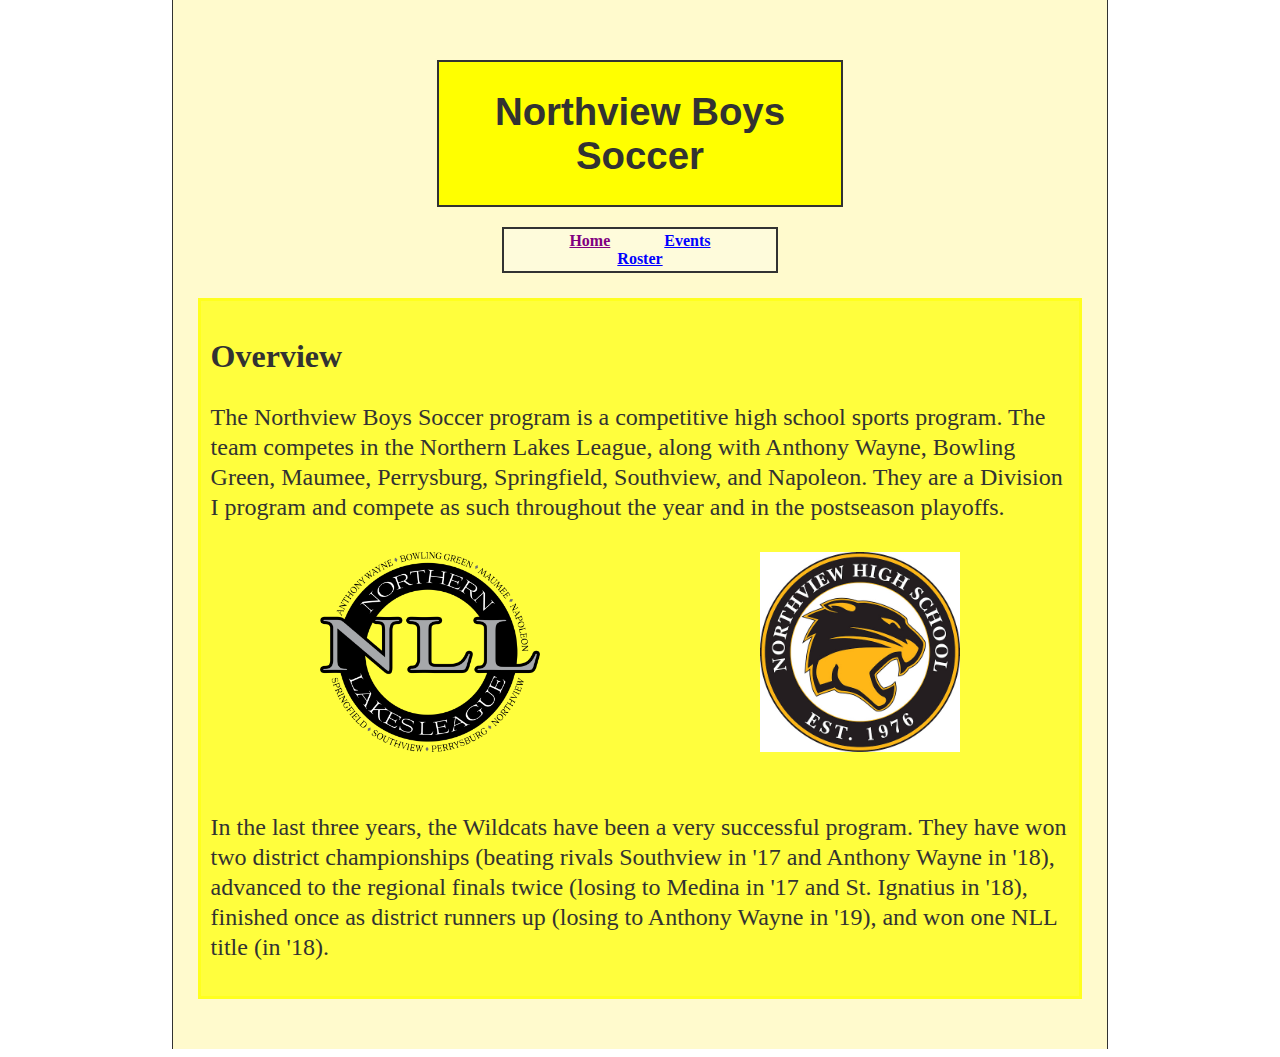
<file: index.html>
<!DOCTYPE html>
<html>
    <head>
        <meta name="viewport" content="width=device-width, initial-scale=1.0">
        <title>Community Website Service Project</title>
        <link rel="stylesheet" href="styleindex.css">
        <link rel="stylesheet" href="stylegeneral.css">
    </head>
    <body>
        <div>
            <header>
                <h1>Northview Boys Soccer</h1>
            </header>
            <nav>
                <a id="index" href="index.html">Home</a>
                <a id="events" href="events.html">Events</a>
                <a id="roster" href="roster.html">Roster</a>
            </nav>
            <main>
                <article>
                    <h2>Overview</h2>
                    <p>The Northview Boys Soccer program is a competitive high school sports program. The team competes 
                        in the Northern Lakes League, along with Anthony Wayne, Bowling Green, Maumee, Perrysburg,
                        Springfield, Southview, and Napoleon. They are a Division I program and compete as such
                        throughout the year and in the postseason playoffs.
                        <br />
                        <br />
                        <img src="NLL Logo.png" class="pics" height= 200 /> 
                        <br />
                        <img src= "NV Logo.jpg" class="pics" height= 200 />
                        <br />
                        <br />
                        In the last three years, the Wildcats have been a very successful program. They have won 
                        two district championships (beating rivals Southview in '17 and Anthony Wayne in '18), 
                        advanced to the regional finals twice (losing to Medina in '17 and St. Ignatius in '18), 
                        finished once as district runners up (losing to Anthony Wayne in '19), and won one 
                        NLL title (in '18).
                    </p>
                </article>
            </main>
            <footer>

            </footer>
        </div>
    </body>    
</html>
</file>
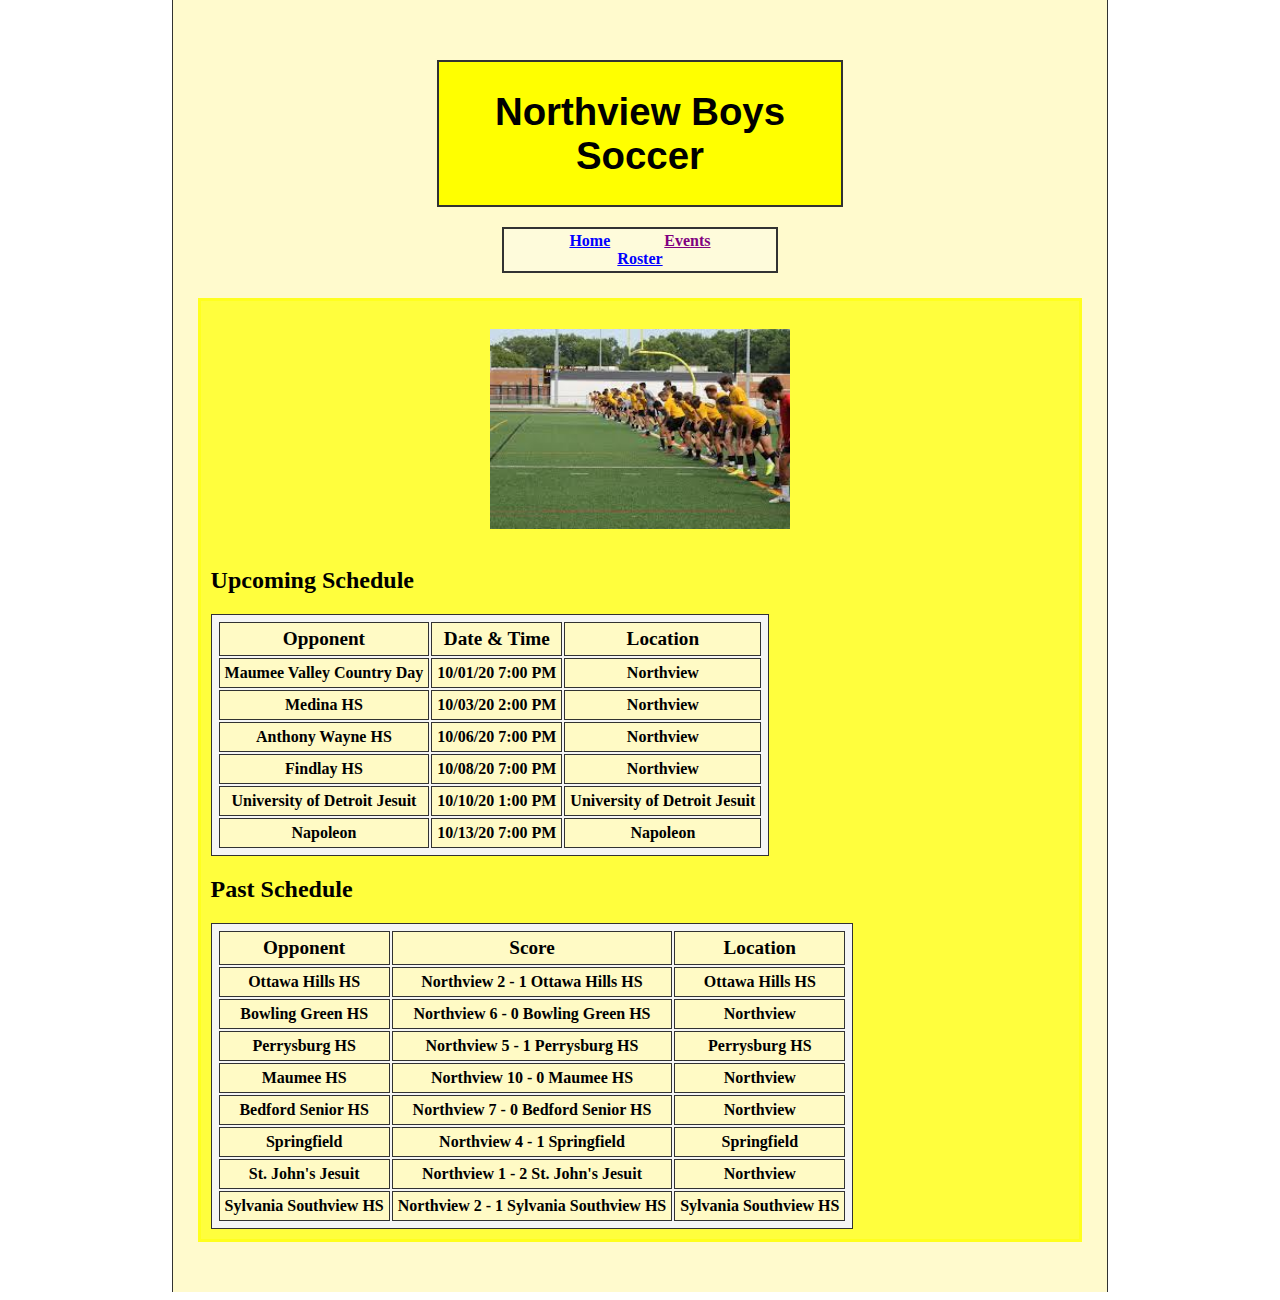
<file: events.html>
<!DOCTYPE html>
<html>
    <head>
        <meta name="viewport" content="width=device-width, initial-scale=1.0">
        <title>Community Website Service Project</title>
        <link rel="stylesheet" href="styleevents.css">
        <link rel="stylesheet" href="stylegeneral.css">
    </head>
    <body>
        <div>
            <header>
                <h1><mark id="header">Northview Boys Soccer</mark></h1>
            </header>
            <nav>
                <a id="index" href="index.html">Home</a>
                <a id="events" href="events.html">Events</a>
                <a id="roster" href="roster.html">Roster</a>
            </nav>
            <main>
                <article>
                    <br />
                    <img src= "team.jfif" class="pics" height= 200 />
                    <br />
                        <h2>Upcoming Schedule</h2>
                        <table>
                            <tr id="top">
                                <th>Opponent</th>
                                <th>Date & Time</th>
                                <th>Location</th>
                            </tr>
                            <tr>
                                <th>Maumee Valley Country Day</th>
                                <th>10/01/20 7:00 PM</th>
                                <th>Northview</th>
                            </tr>
                            <tr>
                                <th>Medina HS</th>
                                <th>10/03/20 2:00 PM</th>
                                <th>Northview</th>
                            </tr>
                            <tr>
                                <th>Anthony Wayne HS</th>
                                <th>10/06/20 7:00 PM</th>
                                <th>Northview</th>
                            </tr>
                            <tr>
                                <th>Findlay HS</th>
                                <th>10/08/20 7:00 PM</th>
                                <th>Northview</th>
                            </tr>
                            <tr>
                                <th>University of Detroit Jesuit</th>
                                <th>10/10/20 1:00 PM</th>
                                <th>University of Detroit Jesuit</th>
                            </tr>
                            <tr>
                                <th>Napoleon</th>
                                <th>10/13/20 7:00 PM</th>
                                <th>Napoleon</th>
                            </tr>
                        </table>
                    <h2>Past Schedule</h2>
                    <table>
                        <tr id="top">
                            <th>Opponent</th>
                            <th>Score</th>
                            <th>Location</th>
                        </tr>
                        <tr>
                            <th>Ottawa Hills HS</th>
                            <th>Northview 2 - 1 Ottawa Hills HS </th>
                            <th>Ottawa Hills HS</th>
                        </tr>
                        <tr>
                            <th>Bowling Green HS</th>
                            <th>Northview 6 - 0 Bowling Green HS</th>
                            <th>Northview</th>
                        </tr>
                        <tr>
                            <th>Perrysburg HS</th>
                            <th>Northview 5 - 1 Perrysburg HS</th>
                            <th>Perrysburg HS</th>
                        </tr>
                        <tr>
                            <th>Maumee HS</th>
                            <th>Northview 10 - 0 Maumee HS</th>
                            <th>Northview</th>
                        </tr>
                        <tr>
                            <th>Bedford Senior HS</th>
                            <th>Northview 7 - 0 Bedford Senior HS</th>
                            <th>Northview</th>
                        </tr>
                        <tr>
                            <th>Springfield</th>
                            <th>Northview 4 - 1 Springfield</th>
                            <th>Springfield</th>
                        </tr>
                        <tr>
                            <th>St. John's Jesuit</th>
                            <th>Northview 1 - 2 St. John's Jesuit</th>
                            <th>Northview</th>
                        </tr>
                        <tr>
                            <th>Sylvania Southview HS</th>
                            <th>Northview 2 - 1 Sylvania Southview HS</th>
                            <th>Sylvania Southview HS</th>
                        </tr>
                    </table>
                </article>
            </main>
            <footer>

            </footer>
        </div>
    </body>    
</html>
</file>
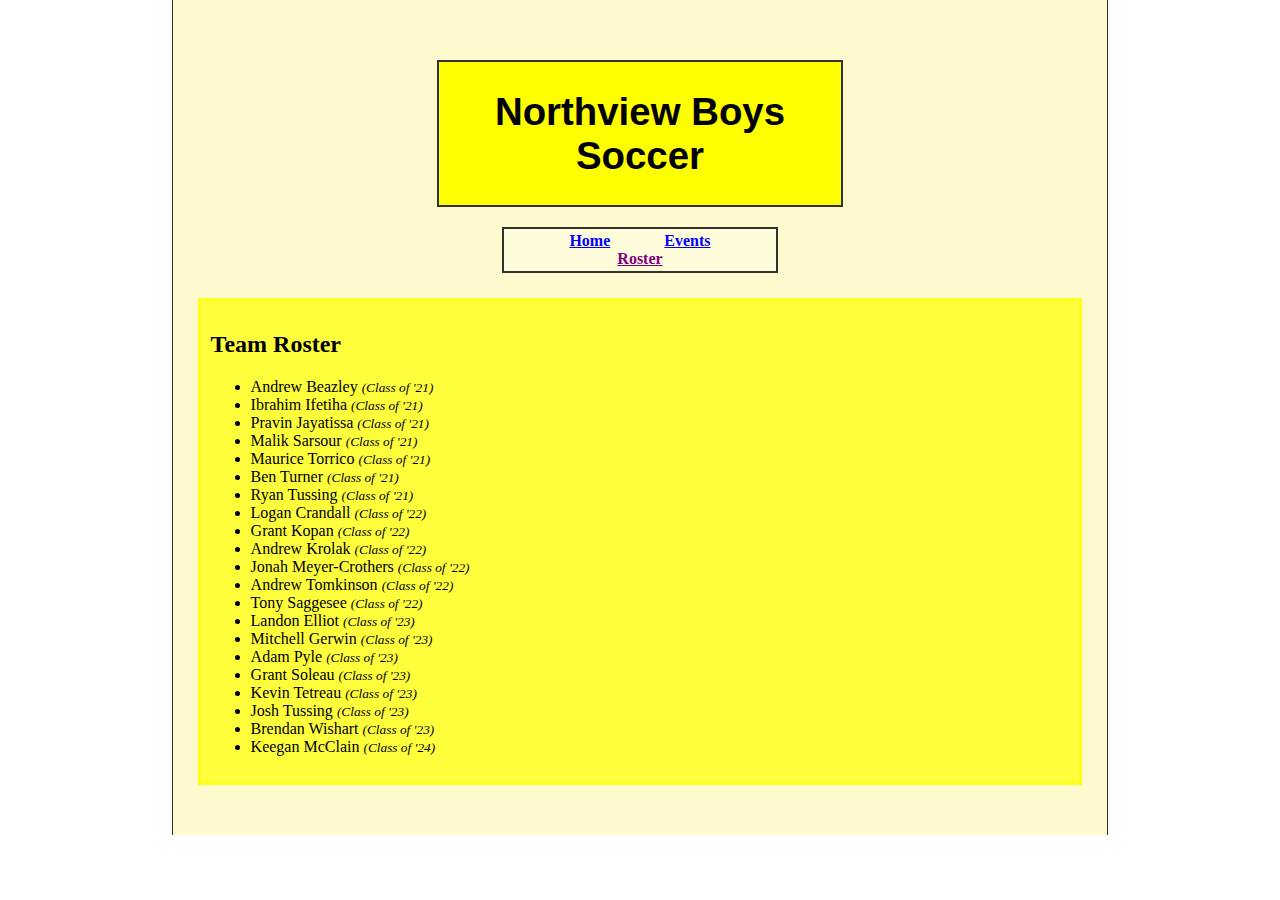
<file: roster.html>
<!DOCTYPE html>
<html>
    <head>
        <meta name="viewport" content="width=device-width, initial-scale=1.0">
        <title>Community Website Service Project</title>
        <link rel="stylesheet" href="styleroster.css">
        <link rel="stylesheet" href="stylegeneral.css">
    </head>
    <body>
        <div>
            <header>
                <h1><mark id="header">Northview Boys Soccer</mark></h1>
            </header>
            <nav>
                <a id="index" href="index.html">Home</a>
                <a id="events" href="events.html">Events</a>
                <a id="roster" href="roster.html">Roster</a>
            </nav>
            <main>
                <article>
                    <h2>Team Roster</h2>
                    <ul>
                        <li>Andrew Beazley <i>(Class of '21)</i></li>
                        <li>Ibrahim Ifetiha <i>(Class of '21)</i></li>
                        <li>Pravin Jayatissa <i>(Class of '21)</i></li>
                        <li>Malik Sarsour <i>(Class of '21)</i></li>
                        <li>Maurice Torrico <i>(Class of '21)</i></li>
                        <li>Ben Turner <i>(Class of '21)</i></li>
                        <li>Ryan Tussing <i>(Class of '21)</i></li>
                        <li>Logan Crandall <i>(Class of '22)</i></li>
                        <li>Grant Kopan <i>(Class of '22)</i></li>
                        <li>Andrew Krolak <i>(Class of '22)</i></li>
                        <li>Jonah Meyer-Crothers <i>(Class of '22)</i></li>
                        <li>Andrew Tomkinson <i>(Class of '22)</i></li>
                        <li>Tony Saggesee <i>(Class of '22)</i></li>
                        <li>Landon Elliot <i>(Class of '23)</i></li>
                        <li>Mitchell Gerwin <i>(Class of '23)</i></li>
                        <li>Adam Pyle <i>(Class of '23)</i></li>
                        <li>Grant Soleau <i>(Class of '23)</i></li>
                        <li>Kevin Tetreau <i>(Class of '23)</i></li>
                        <li>Josh Tussing <i>(Class of '23)</i></li>
                        <li>Brendan Wishart <i>(Class of '23)</i></li>
                        <li>Keegan McClain <i>(Class of '24)</i></li>
                    </ul>
                </article>
            </main>
            <footer>

            </footer>
        </div>
    </body>    
</html>
</file>
<file: styleindex.css>
a#index {
    color: purple;
}
a#events {
    color: blue;
}
a#roster {
    color: blue;
}
a:hover {
    color: #fce205;
}
main {
    margin-top: 25px;
    margin-bottom: 25px;
    text-align: left;
    border: 3px solid rgba(255, 255, 0, 0.5);
    background-color: rgba(255, 255, 0 , 0.7);
    padding: 10px;
}
article h2 {
    color: #323232;
    font-size: 32px;
}
article p {
    color: #323232;
    font-size: 24px;
    line-height: 30px;
    display: flex;
    flex-wrap: wrap;
}
</file>
<file: stylegeneral.css>
body {
    text-align: center;
    display: flex;
    justify-content: center;
    margin-top: auto;
}
div {
    background-color: #fffacd;
    padding: 25px;
    border-left: 1px solid #323232;
    border-right: 1px solid #323232;
    width: 70%;
    text-align: center;
}
header {
    font-family: Impact, Charcoal, sans-serif;
    background-color: yellow;
    color: #323232;
    padding: 2px;
    border: 2px solid #323232;
    width: 45%;
    min-width: 10em;
    text-align: center;
    margin: auto;
    margin-top: 35px;
    font-size: larger;
}
nav {
    margin: 20px auto;
    text-align: center;
    border: 2px solid #323232;
    width: 30%;
    padding: 3px;
    background-color: #fefbdb;
}
a {
    height: 35px;
    padding-top: 5px;
    font-size: 16px;
    padding-left: 25px;
    padding-right: 25px;
    font-weight: bold;
}
a#index:hover {
    color: white;
} 
a#events:hover {
    color: white;
} 
a#roster:hover {
    color: white;
} 
a#index:active {
    color: #fffacd;
} 
a#events:active {
    color: #fffacd;
} 
a#roster:active {
    color: #fffacd;
} 
.pics {
    display: flex;
    margin-left: auto;
    margin-right: auto;
    flex-wrap: wrap;
    max-width: 100%;
}
i {
    font-size: smaller;
}
</file>
<file: styleevents.css>
a#index {
    color: blue;
}
a#events {
    color: purple;
} 
a#roster {
    color: blue;
}
a:hover {
    color: #fce205;
} 
main {
    margin-top: 25px;
    margin-bottom: 25px;
    text-align: left;
    border: 3px solid rgba(255, 255, 0, 0.5);
    background-color: rgba(255, 255, 0 , 0.7);
    padding: 10px;
}
table, th {
    background-color: whitesmoke;
    border: 1px solid #323232;
    padding: 5px;
}
th {
    padding: 5px;
    text-align: center;
    background-color: #fffac5;
}
tr#top {
    font-weight: bold;
    font-size: larger;
}
</file>
<file: styleroster.css>
a#index {
    color: blue;
}
a#events {
    color: blue;
} 
a#roster {
    color: purple;
}
a:hover {
    color: #fce205;
}
main {
    margin-top: 25px;
    margin-bottom: 25px;
    text-align: left;
    border: 3px solid rgba(255, 255, 0, 0.5);
    background-color: rgba(255, 255, 0 , 0.7);
    padding: 10px;
}
</file>
